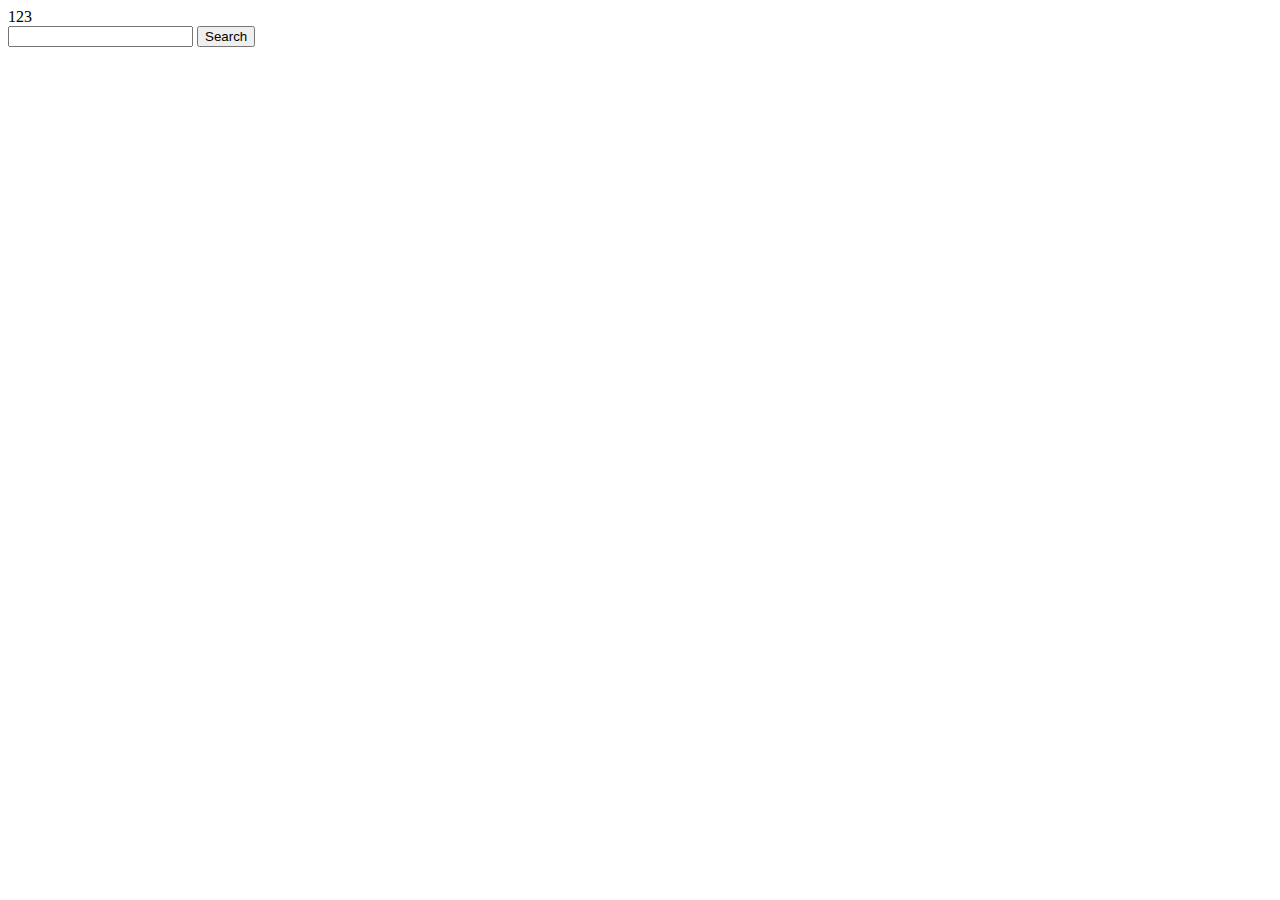
<file: cocktails/index.html>
<!DOCTYPE html>
<html lang="en">
  <head>
    <meta charset="UTF-8" />
    <meta http-equiv="X-UA-Compatible" content="IE=edge" />
    <meta name="viewport" content="width=device-width, initial-scale=1.0" />
    <link rel="stylesheet" href="style.css" />
    <title>Document</title>
  </head>
  <body>
    <div id="example">123</div>
    <input type="text" id="input" />
    <button type="button" id="btn">Search</button>
    <div class="container" id="container"></div>
    <div class="none" id="modal">
      Modal window
      <button id="close">X</button>
    </div>
    <script src="script.js"></script>
  </body>
</html>
</file>
<file: cocktails/style.css>
.modal {
  background-color: #eee;
  position: absolute;
  left: 30%;
  bottom: 20%;
  width: 500px;
  height: 500px;
}

.none {
  display: none;
}
</file>
